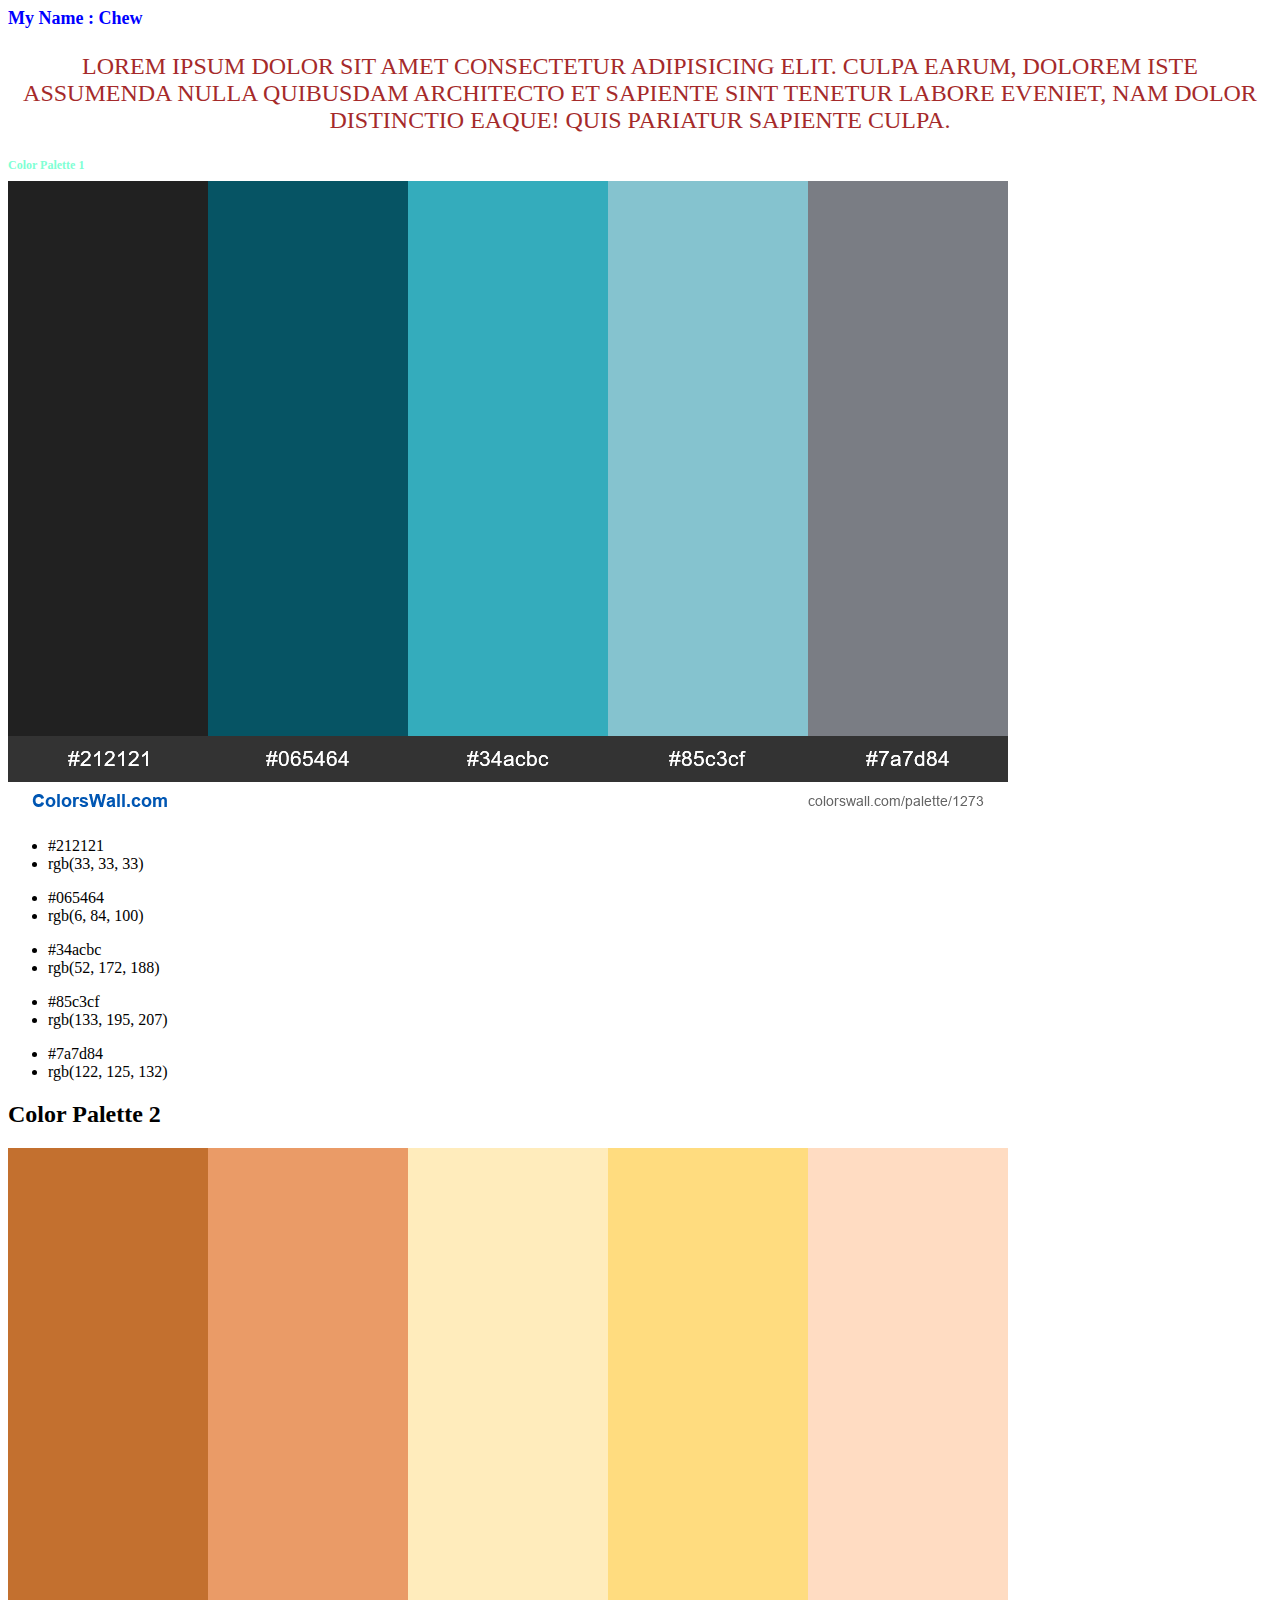
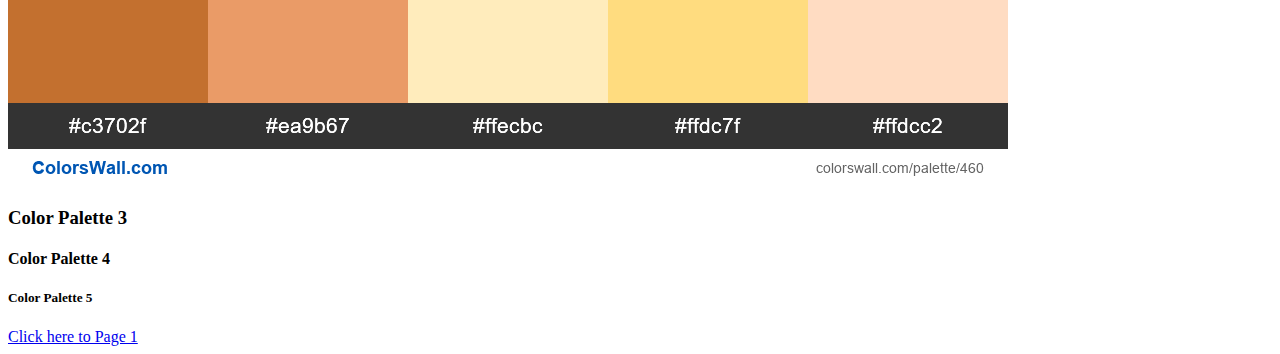
<file: index.html>
<html lang="en">
<head>
    <meta charset="UTF-8">
    <meta http-equiv="X-UA-Compatible" content="IE=edge">
    <meta name="viewport" content="width=device-width, initial-scale=1.0">
    <title>Hello Peeps!</title>
    <link rel="stylesheet" href="css/test.css">
</head>
<body>
    <!-- header tag -->
    <h1 class="css001">
        My Name : Chew
    </h1>
    
    <p>
        Lorem ipsum dolor sit amet consectetur adipisicing elit. Culpa earum, dolorem iste assumenda nulla quibusdam architecto et sapiente sint tenetur labore eveniet, nam dolor distinctio eaque! Quis pariatur sapiente culpa.
    </p>

    <h1>Color Palette 1</h1>

    <img src="images/modern-app-dashboard-color-palette-1273-colorswall.png" alt="">
    
        <ul>
            <li>#212121</li>
            <li>rgb(33, 33, 33)</li>
        </ul>
    
        <ul>
            <li>#065464</li>
            <li>rgb(6, 84, 100)</li>
        </ul>

        <ul>
            <li>#34acbc</li>
            <li>rgb(52, 172, 188)</li>
        </ul>

        <ul>
            <li>#85c3cf</li>
            <li>rgb(133, 195, 207)</li>
        </ul>

        <ul>
            <li>#7a7d84</li>
            <li>rgb(122, 125, 132)</li>
         </ul>

    <h2>Color Palette 2</h2>
    
    <img src="images/beach-color-palette-460-colorswall.png" alt="">

    <h3>Color Palette 3</h3>

    <h4>Color Palette 4</h4>

    <h5>Color Palette 5</h5>

    <!-- link to page 1 -->
    <a href="page-1.html">
        Click here to Page 1
    </a>

</body>
</html>
</file>
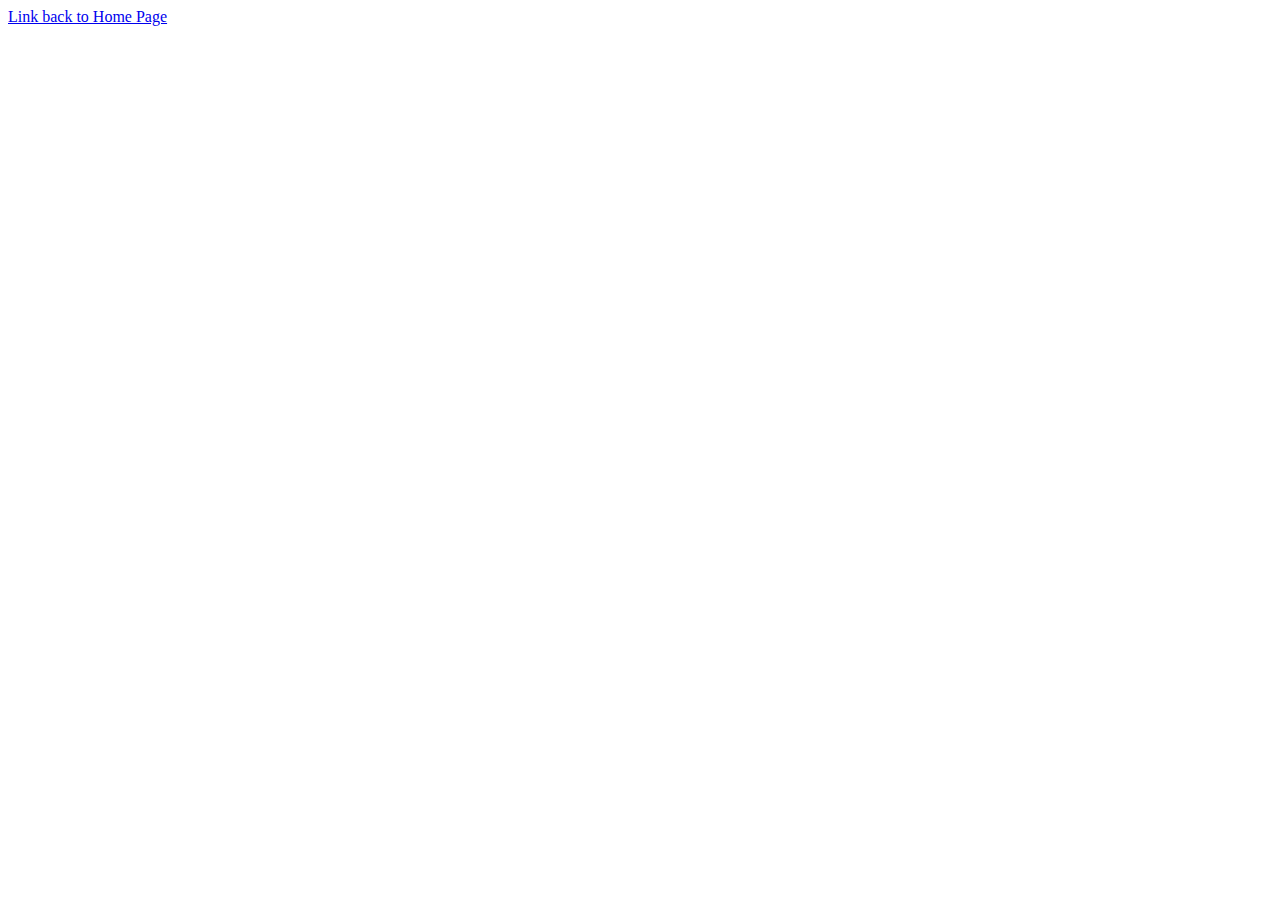
<file: page-1.html>
<html lang="en">
<head>
    <meta charset="UTF-8">
    <meta http-equiv="X-UA-Compatible" content="IE=edge">
    <meta name="viewport" content="width=device-width, initial-scale=1.0">
    <title>Page 1</title>
</head>
<body>
    <a href="index.html">Link back to Home Page</a>
</body>
</html>
</file>
<file: css/test.css>
/* this is for testing */

h1 {
    color: aquamarine;
    font-size: 12px;    
}

.css001 {
    color:blue;
    font-size: large;
}

p {
    color: brown;
    font-size: x-large;
    text-align: center;
    text-transform: uppercase;
    text-underline-position: auto;
}
</file>
